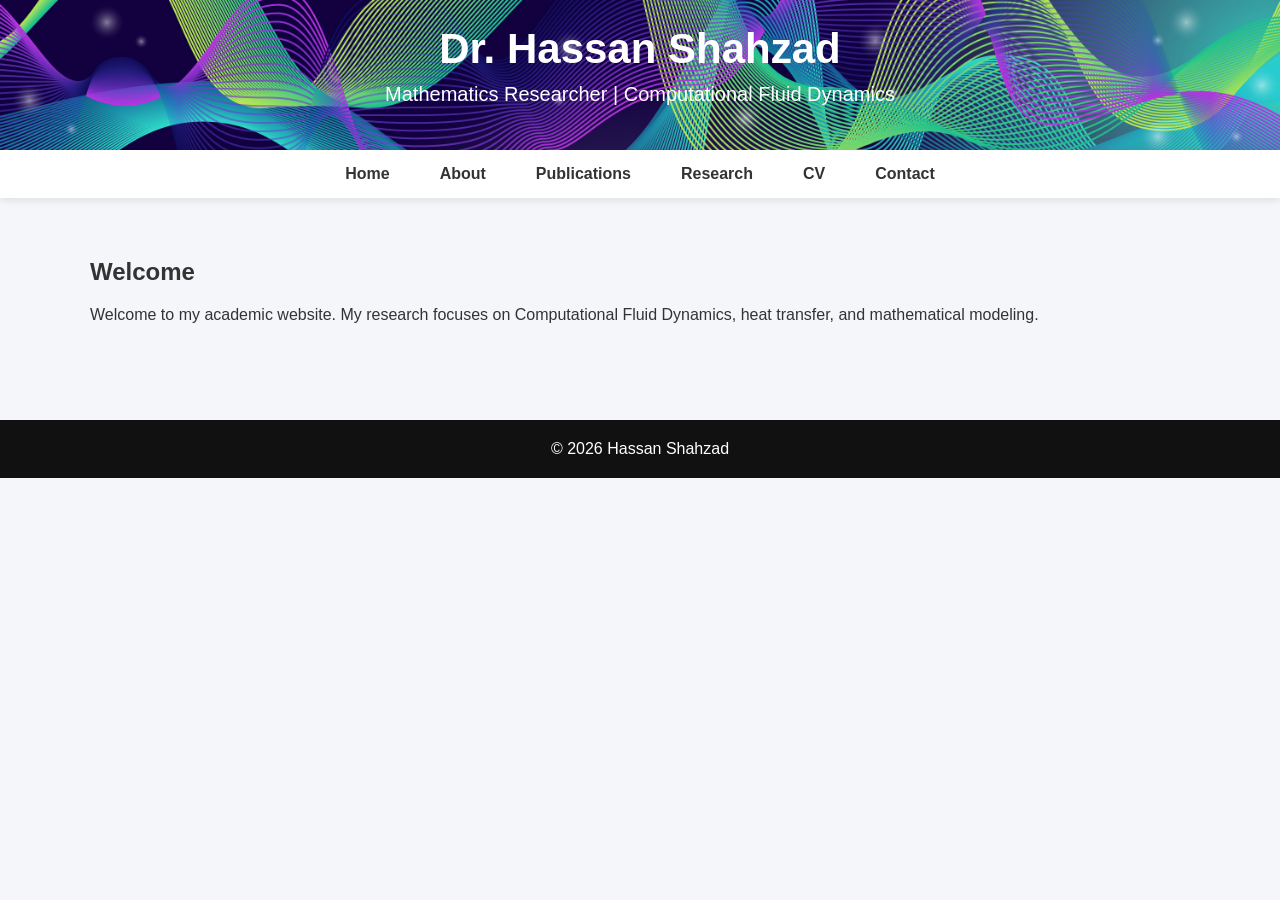
<file: index.html>
<!DOCTYPE html>
<html lang="en">
<head>
<meta charset="UTF-8">
<title>Dr. Hassan Shahzad | Academic Website</title>

<style>

body{
margin:0;
font-family:Arial, Helvetica, sans-serif;
background:#f4f6f9;
color:#333;
}

header{
height:150px;   /* reduced height (about 1/3 page) */
color:white;
text-align:center;
background-size:cover;
background-position:center;
display:flex;
flex-direction:column;
justify-content:center;
align-items:center;
transition:background-image 1s ease-in-out;
}
header h1{
font-size:42px;
margin:0;
}

header p{
font-size:20px;
margin-top:10px;
}

nav{
background:white;
display:flex;
justify-content:center;
box-shadow:0 2px 8px rgba(0,0,0,0.1);
}

nav a{
padding:15px 25px;
text-decoration:none;
color:#333;
font-weight:bold;
}

nav a:hover{
background:#222;
color:white;
}

.container{
max-width:1100px;
margin:auto;
padding:40px 20px;
}

footer{
background:#111;
color:white;
text-align:center;
padding:20px;
margin-top:40px;
}

</style>
</head>

<body>

<header id="hero">
<h1>Dr. Hassan Shahzad</h1>
<p>Mathematics Researcher | Computational Fluid Dynamics</p>
</header>

<nav>
<a href="index.html">Home</a>
<a href="About.html">About</a>
<a href="Publications.html">Publications</a>
<a href="Research.html">Research</a>
<a href="CV.html">CV</a>
<a href="Contact.html">Contact</a>
</nav>

<div class="container">

<h2>Welcome</h2>
<p>
Welcome to my academic website. My research focuses on Computational Fluid
Dynamics, heat transfer, and mathematical modeling.
</p>

</div>

<footer>
© 2026 Hassan Shahzad
</footer>

<script>

const images = [
"fluid1.jpg",
"fluid2.png",
"fluid3.png",
"fluid4.jpg"
];

let i = 0;

function changeBackground(){

document.getElementById("hero").style.backgroundImage =
"url('" + images[i] + "')";

i++;

if(i >= images.length){
i = 0;
}

}

setInterval(changeBackground,3000);

changeBackground();

</script>

</body>

</html>
</file>
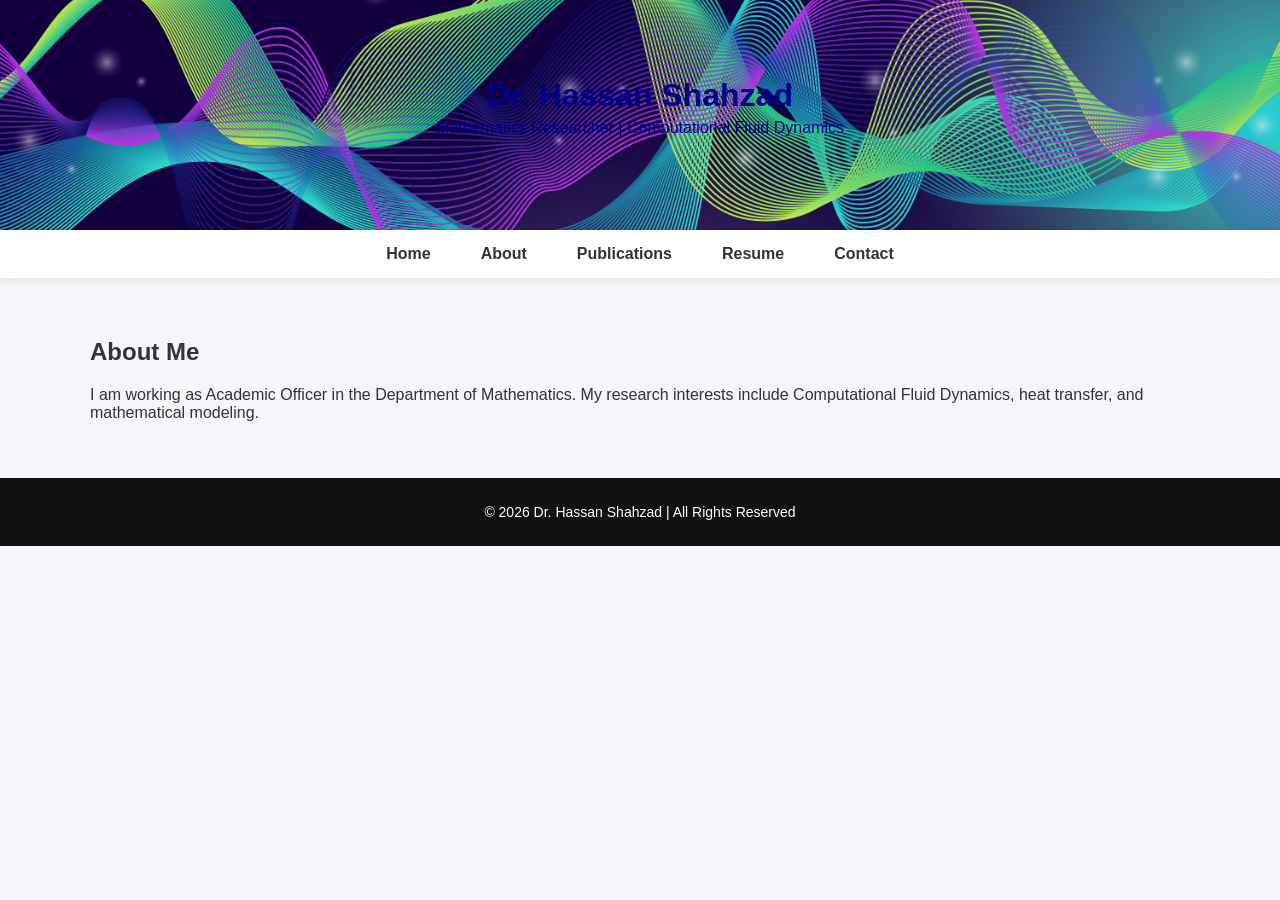
<file: About.html>
<!DOCTYPE html>
<html>
<head>
<title>About Me</title>
<link rel="stylesheet" href="style.css">
<script src="script.js" defer></script>
</head>

<body>

<header id="hero">
  <h1>Dr. Hassan Shahzad</h1>
  <p>Mathematics Researcher | Computational Fluid Dynamics</p>
</header>

<nav>
  <a href="index.html">Home</a>
  <a href="About.html">About</a>
  <a href="Publications.html">Publications</a>
  <a href="Resume.html">Resume</a>
  <a href="Contact.html">Contact</a>
</nav>

<div class="container">
  <h2>About Me</h2>
  <p>I am working as Academic Officer in the Department of Mathematics. 
  My research interests include Computational Fluid Dynamics, heat transfer, 
  and mathematical modeling.</p>
</div>

<footer>
  <p>© 2026 Dr. Hassan Shahzad | All Rights Reserved</p>
</footer>

</body>
</html>
</file>
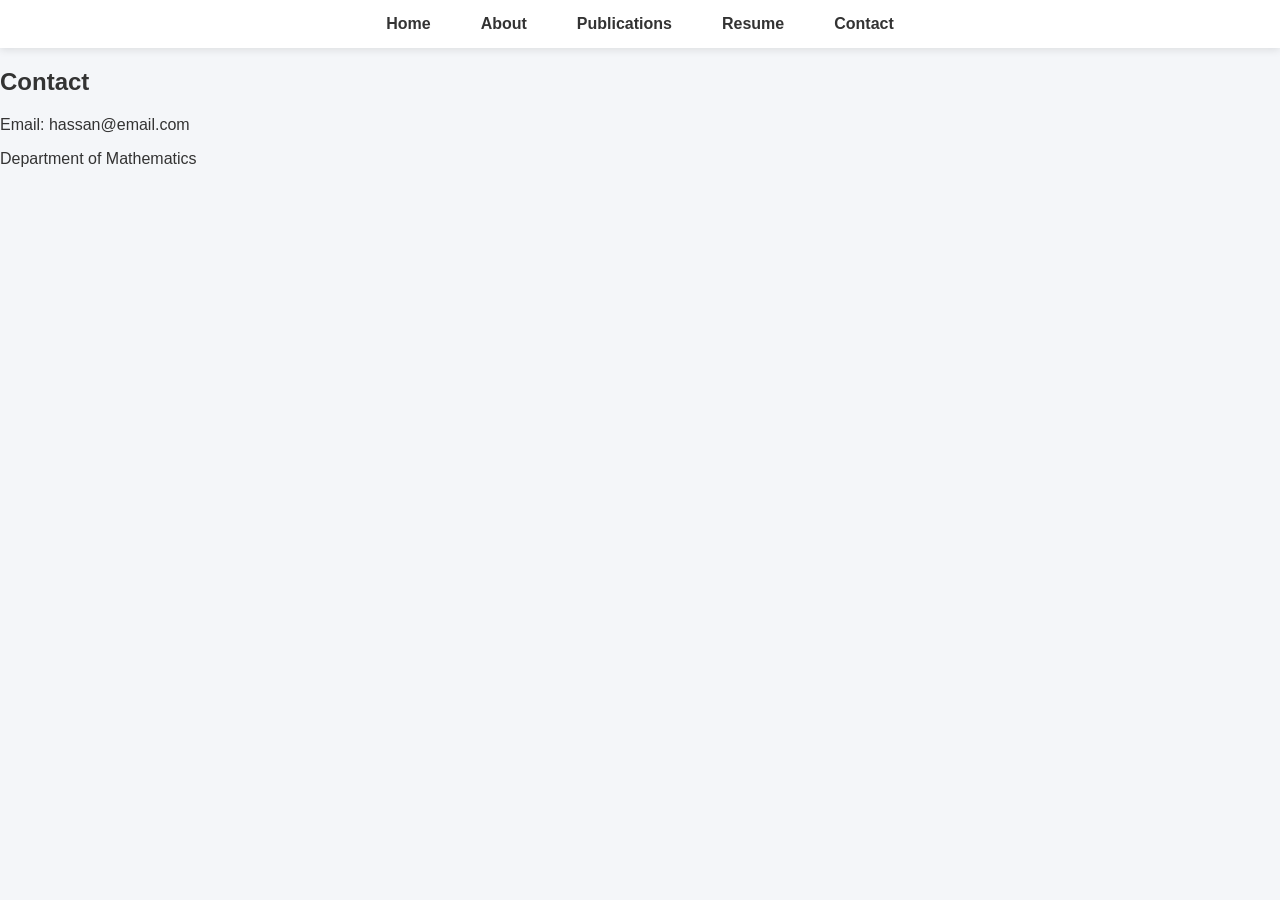
<file: contact.html>
<!DOCTYPE html>
<html>
<head>
<title>Contact</title>
<link rel="stylesheet" href="style.css">
</head>

<body>

<nav>
<a href="index.html">Home</a>
<a href="about.html">About</a>
<a href="publications.html">Publications</a>
<a href="resume.html">Resume</a>
<a href="contact.html">Contact</a>
</nav>

<h2>Contact</h2>

<p>Email: hassan@email.com</p>
<p>Department of Mathematics</p>

</body>
</html>
</file>
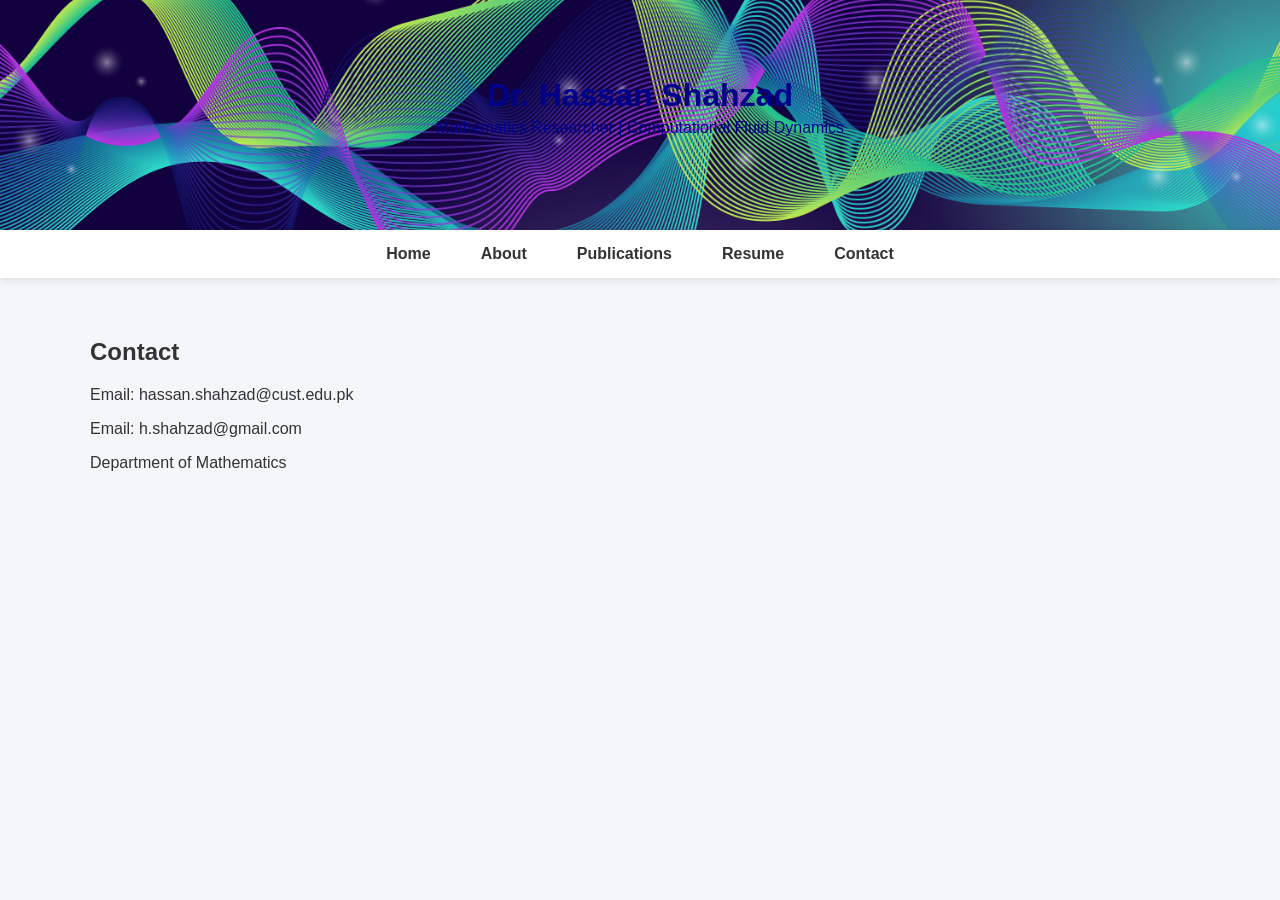
<file: Contact.html>
<!DOCTYPE html>
<html>
<head>
<title>Contact</title>
  <link rel="stylesheet" href="style.css">
<script src="script.js" defer></script>
</head>

<body>
<header id="hero">
  <h1>Dr. Hassan Shahzad</h1>
  <p>Mathematics Researcher | Computational Fluid Dynamics</p>
</header>
<nav>
<a href="index.html">Home</a>
<a href="About.html">About</a>
<a href="Publications.html">Publications</a>
<a href="Resume.html">Resume</a>
<a href="Contact.html">Contact</a>
</nav>

  <div class="container">
<h2>Contact</h2>

<p>Email: hassan.shahzad@cust.edu.pk</p>
    <p>Email: h.shahzad@gmail.com</p>
<p>Department of Mathematics</p>
  </div>
</body>
</html>
</file>
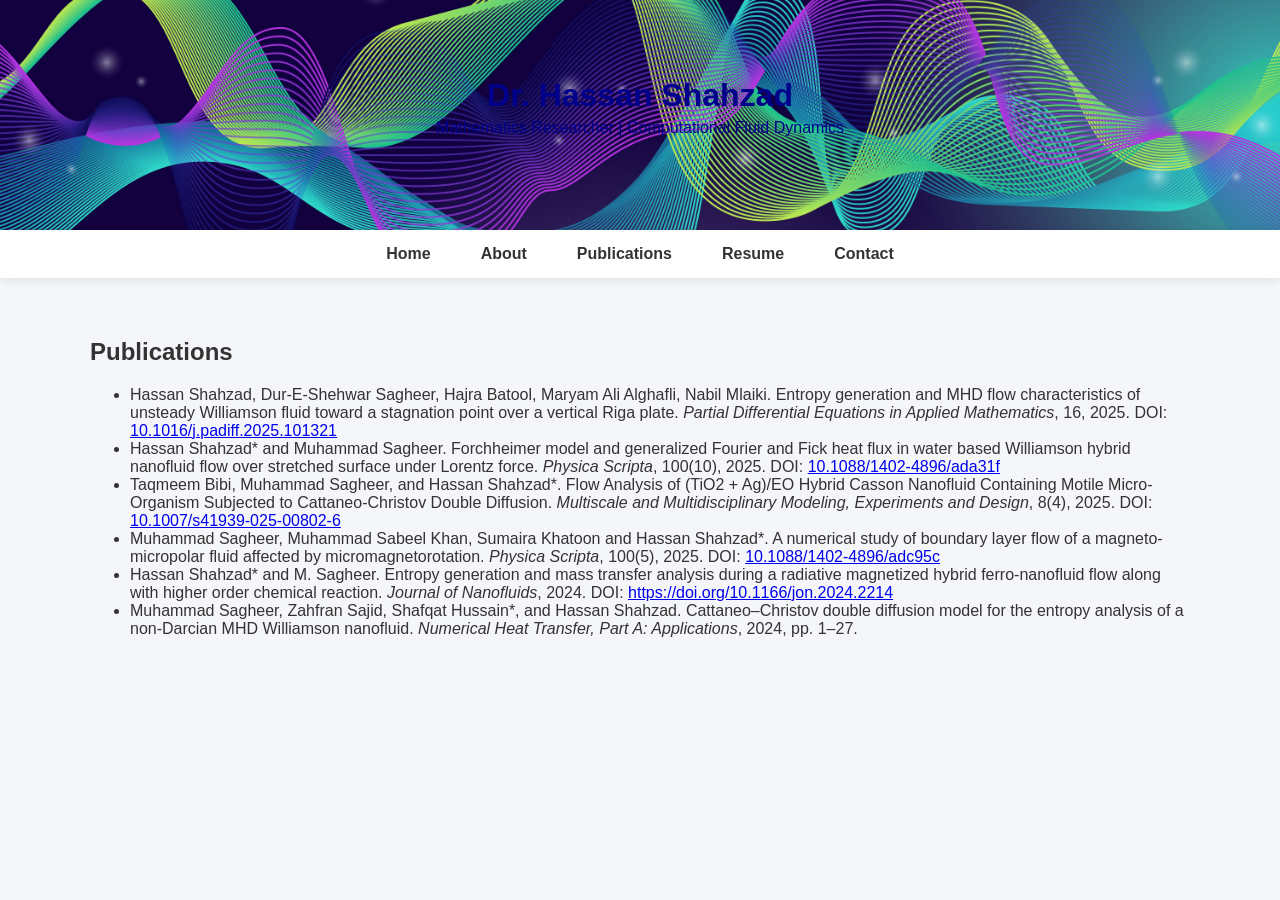
<file: Publications.html>
<!DOCTYPE html>
<html>
<head>
<title>Publications</title>
  <link rel="stylesheet" href="style.css">
<script src="script.js" defer></script>
</head>

<body>
  <header id="hero">
  <h1>Dr. Hassan Shahzad</h1>
  <p>Mathematics Researcher | Computational Fluid Dynamics</p>
</header>

<nav>
<a href="index.html">Home</a>
<a href="About.html">About</a>
<a href="Publications.html">Publications</a>
<a href="Resume.html">Resume</a>
<a href="Contact.html">Contact</a>
</nav>
<div class="container">
<h2>Publications</h2>

<ul>
  <li>Hassan Shahzad, Dur-E-Shehwar Sagheer, Hajra Batool, Maryam Ali Alghafli, Nabil Mlaiki. Entropy generation and MHD flow characteristics of unsteady Williamson fluid toward a stagnation point over a vertical Riga plate. <em>Partial Differential Equations in Applied Mathematics</em>, 16, 2025. DOI: <a href="https://doi.org/10.1016/j.padiff.2025.101321" target="_blank">10.1016/j.padiff.2025.101321</a></li>

  <li>Hassan Shahzad* and Muhammad Sagheer. Forchheimer model and generalized Fourier and Fick heat flux in water based Williamson hybrid nanofluid flow over stretched surface under Lorentz force. <em>Physica Scripta</em>, 100(10), 2025. DOI: <a href="https://doi.org/10.1088/1402-4896/ada31f" target="_blank">10.1088/1402-4896/ada31f</a></li>

  <li>Taqmeem Bibi, Muhammad Sagheer, and Hassan Shahzad*. Flow Analysis of (TiO2 + Ag)/EO Hybrid Casson Nanofluid Containing Motile Micro-Organism Subjected to Cattaneo-Christov Double Diffusion. <em>Multiscale and Multidisciplinary Modeling, Experiments and Design</em>, 8(4), 2025. DOI: <a href="https://doi.org/10.1007/s41939-025-00802-6" target="_blank">10.1007/s41939-025-00802-6</a></li>

  <li>Muhammad Sagheer, Muhammad Sabeel Khan, Sumaira Khatoon and Hassan Shahzad*. A numerical study of boundary layer flow of a magneto-micropolar fluid affected by micromagnetorotation. <em>Physica Scripta</em>, 100(5), 2025. DOI: <a href="https://doi.org/10.1088/1402-4896/adc95c" target="_blank">10.1088/1402-4896/adc95c</a></li>

  <li>
Hassan Shahzad* and M. Sagheer. Entropy generation and mass transfer analysis during a radiative magnetized hybrid ferro-nanofluid flow along with higher order chemical reaction. 
<i>Journal of Nanofluids</i>, 2024. 
DOI: <a href="https://doi.org/10.1166/jon.2024.2214" target="_blank">
https://doi.org/10.1166/jon.2024.2214
</a>
</li>

<li>
Muhammad Sagheer, Zahfran Sajid, Shafqat Hussain*, and Hassan Shahzad. 
Cattaneo–Christov double diffusion model for the entropy analysis of a non-Darcian MHD Williamson nanofluid. 
<i>Numerical Heat Transfer, Part A: Applications</i>, 2024, pp. 1–27.
</li>

</ul>
</div>
</body>
</html>
</file>
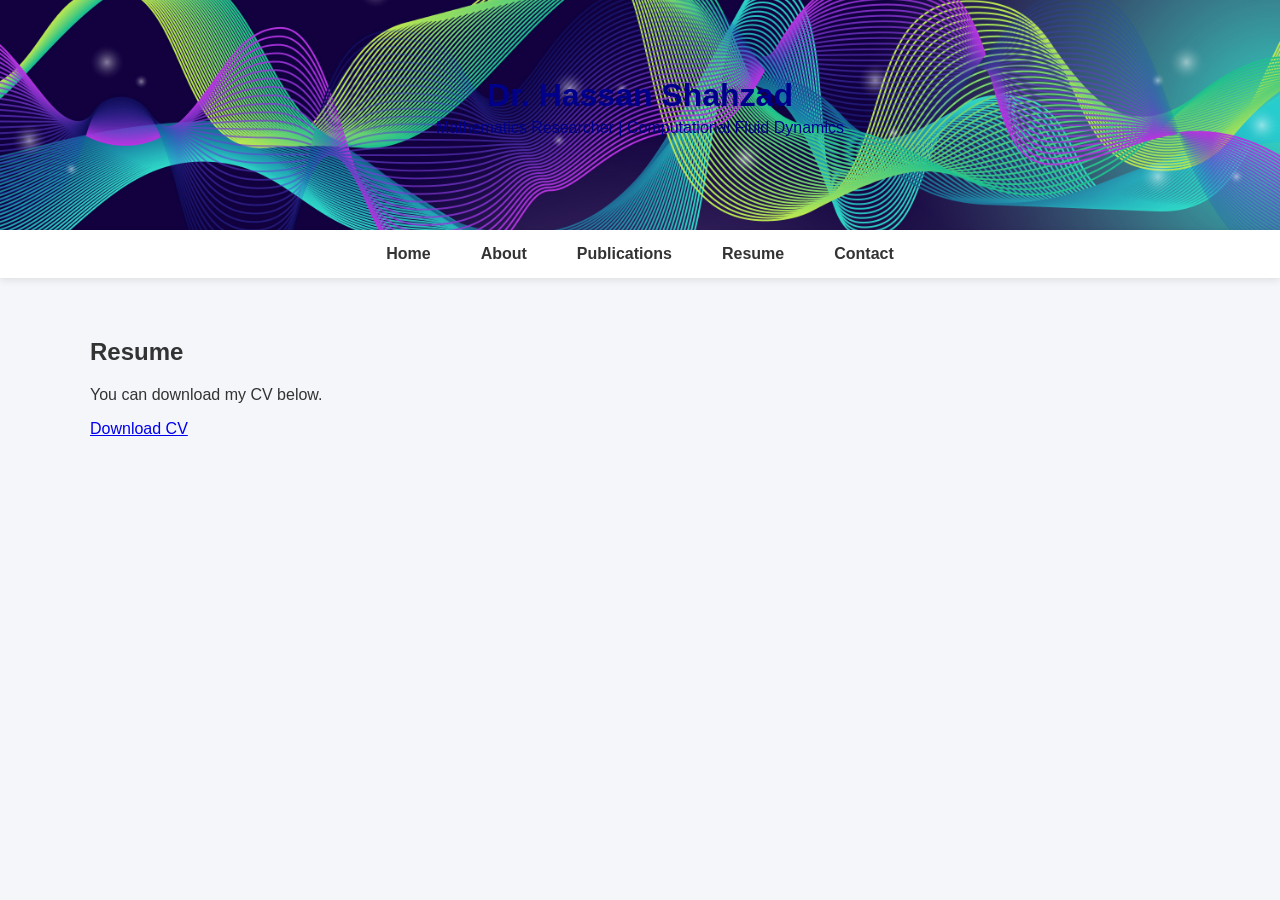
<file: Resume.html>
<!DOCTYPE html>
<html>
<head>
<title>Resume</title>
<link rel="stylesheet" href="style.css">
<script src="script.js" defer></script>
</head>

<body>
<header id="hero">
  <h1>Dr. Hassan Shahzad</h1>
  <p>Mathematics Researcher | Computational Fluid Dynamics</p>
</header>
<nav>
<a href="index.html">Home</a>
<a href="About.html">About</a>
<a href="Publications.html">Publications</a>
<a href="Resume.html">Resume</a>
<a href="Contact.html">Contact</a>
</nav>
<div class="container">
<h2>Resume</h2>

<p>You can download my CV below.</p>

<a href="cv.pdf">Download CV</a>
</div>
</body>
</html>
</file>
<file: style.css>
/* General body */
body {
  margin:0;
  font-family: Arial, Helvetica, sans-serif;
  background: #f4f6f9;
  color: #333;
}

/* Header */
header {
  height: 230px;
  color: darkblue;
  text-align: center;
  background-size: cover;
  background-position: center;
  display: flex;
  flex-direction: column;
  justify-content: center;
  align-items: center;
  transition: background-image 1s ease-in-out;
}

header h1 {
  font-size: 32px;
  margin: 0;
}

header p {
  font-size: 16px;
  margin-top: 5px;
}

/* Navigation menu */
nav {
  background: white;
  display: flex;
  justify-content: center;
  box-shadow: 0 2px 8px rgba(0,0,0,0.1);
}

nav a {
  padding: 15px 25px;
  text-decoration: none;
  color: #333;
  font-weight: bold;
}

nav a:hover {
  background: #222;
  color: white;
}

/* Container for content */
.container {
  max-width: 1100px;
  margin: auto;
  padding: 40px 20px;
}

/* Footer */
footer {
  background: #111;
  color: white;
  text-align: center;
  padding: 12px;
  font-size: 14px;
}
</file>
